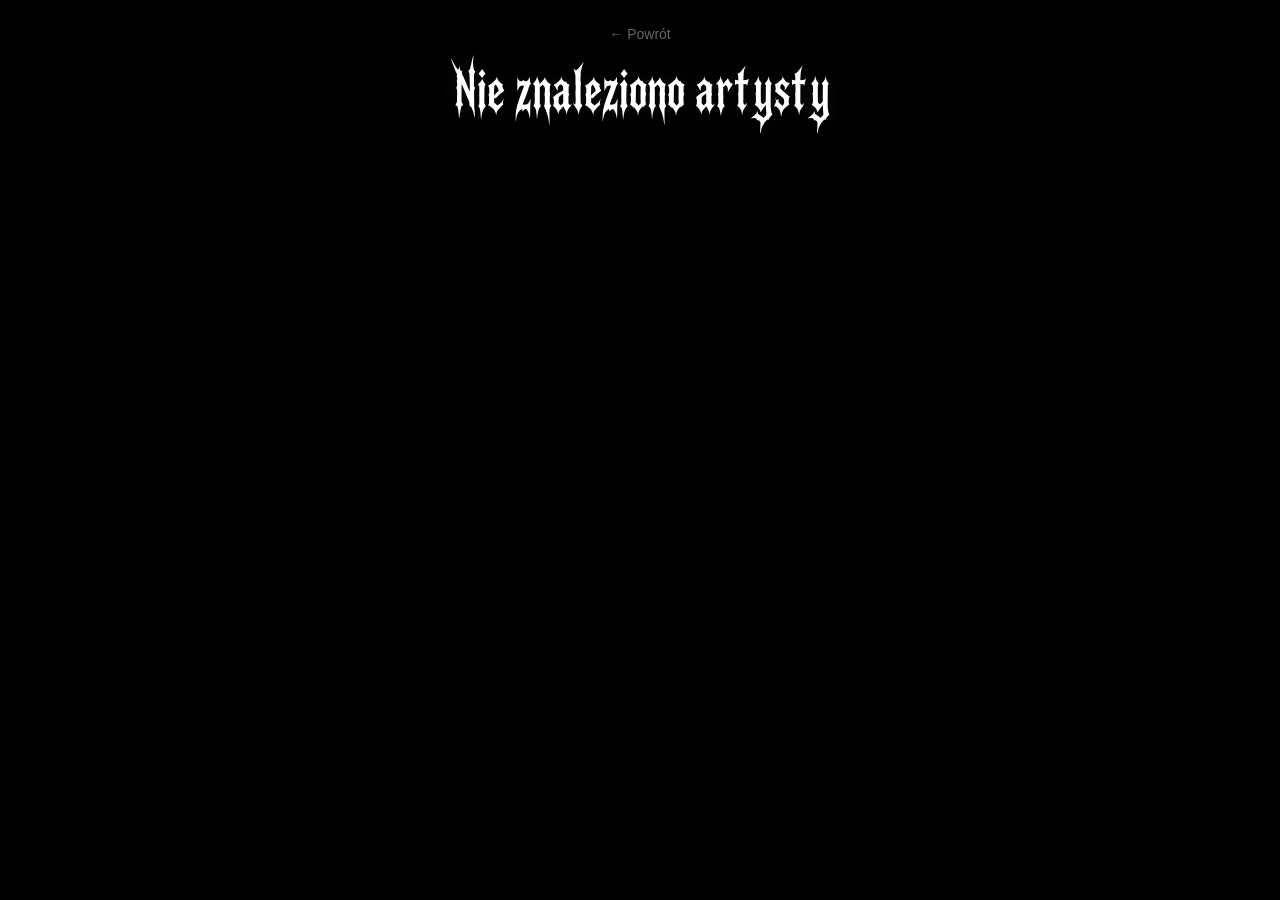
<file: artist.html>
<!DOCTYPE html>
<html lang="pl">
	<head>
		<meta charset="UTF-8">
		<meta name="viewport" content="width=device-width, initial-scale=1.0">
		<meta name="theme-color" content="#000000">
		<link rel="manifest" href="manifest.json">
		<link rel="stylesheet" href="style.css">
		<link rel="icon" type="image/png" href="img/icon.png">
		<link rel="apple-touch-icon" href="img/icon.png">
		<title>Artysta</title>
	</head>
	<body>
		<header>
			<a href="index.html" class="back">← Powrót</a>
			<h1 class="artist-title"></h1>
		</header>
		<main class="discography"></main>

		<script src="data.js"></script>
		<script>
			(function () {
				const params = new URLSearchParams(window.location.search);
				const name = params.get("name");
				if (!name) {
					document.querySelector(".artist-title").textContent = "Nie znaleziono artysty";
					return;
				}
				const decoded = decodeURIComponent(name);
				const artist = (window.allArtists || []).find(
					(a) => a.name.toLowerCase() === decoded.toLowerCase()
				);
				if (!artist) {
					document.querySelector(".artist-title").textContent = "Nie znaleziono: " + decoded;
					return;
				}
				window.artist = artist;
				document.title = artist.name;
			})();
		</script>
		<script src="bands.js"></script>
		<script src="script.js"></script>
		<script>
			if ("serviceWorker" in navigator) {
				navigator.serviceWorker.register("sw.js").catch(function () {});
			}
		</script>
	</body>
</html>
</file>
<file: style.css>
@font-face {
    font-family: Dystopian-Canticle;
    src: url(Dystopian-Canticle-Regular.otf);
    font-weight: bold;
}

::selection {
    background-color: white;
    color: black;
}

* {
    margin: 0;
    padding: 0;
    box-sizing: border-box;
}

html {
    scroll-behavior: smooth;
}

body {
    background-color: #000;
    color: white;
    overflow-x: hidden;
}

/* =========================
   HEADER
========================= */

header {
    text-align: center;
    padding-top: 25px;
}

.main-title {
    color: white;
    font-family: Dystopian-Canticle;
    font-size: clamp(55px, 9vw, 130px);

    transition: text-shadow 0.4s ease;
}

.main-title:hover {
    text-shadow:
        0 0 10px rgba(255,255,255,0.5),
        0 0 30px rgba(255,255,255,0.2);
}

.navigation {
    margin-top: 10px;
    margin-bottom: 50px;
}

.nav-title {
    color: white;
    font-family: Dystopian-Canticle;
    font-size: clamp(22px, 3vw, 42px);

    margin: 0 2vw;

    position: relative;

    transition:
        color 0.3s ease,
        text-shadow 0.3s ease;
}

.nav-title::after {
    content: "";

    position: absolute;
    left: 50%;
    bottom: -6px;

    width: 0;
    height: 2px;

    background: white;

    transform: translateX(-50%);

    transition: width 0.3s ease;
}

.nav-title:hover {
    color: #ddd;

    text-shadow:
        0 0 10px rgba(255,255,255,0.5);
}

.nav-title:hover::after {
    width: 100%;
}

.ranking {
    width: 65%;
    max-width: 1000px;

    margin: 0 auto;
}


/* =========================================================
   NAGŁÓWEK PODSTRONY WYKONAWCY
========================================================= */

header {
    text-align: center;

    padding-top: 25px;
}

.back {
    display: inline-block;

    color: #666;

    font-family: Arial, sans-serif;

    font-size: 14px;

    text-decoration: none;

    transition:
        color 0.3s ease,
        transform 0.3s ease;
}

.back:hover {
    color: #fff;

    transform: translateX(-3px);
}

.artist-title {
    margin: 8px 0 0;

    color: #fff;

    font-family: Dystopian-Canticle;

    font-size: clamp(45px, 6vw, 75px);

    line-height: 1;

    text-align: center;

    text-shadow:
        0 0 20px rgba(255,255,255,0.08);

    animation:
        artistTitleAppear 0.8s ease both;
}

@keyframes artistTitleAppear {

    from {
        opacity: 0;
        transform: translateY(-15px);
    }

    to {
        opacity: 1;
        transform: translateY(0);
    }
}


/* =========================================================
   PROFIL WYKONAWCY
========================================================= */

.artist-profile {
    width: min(1050px, 92%);

    margin: 50px auto 75px;

    padding: 30px;

    display: flex;

    align-items: center;

    gap: 42px;

    position: relative;

    background:
        linear-gradient(
            135deg,
            #0b0b0b,
            #050505 60%,
            #090909
        );

    border: 1px solid #292929;

    border-radius: 20px;

    overflow: hidden;

    box-shadow:
        0 25px 70px rgba(0,0,0,0.8),
        0 0 0 1px rgba(255,255,255,0.015);

    animation:
        profileAppear 0.8s cubic-bezier(.2,.8,.2,1) both;

    transition:
        transform 0.4s ease,
        border-color 0.4s ease,
        box-shadow 0.4s ease;
}

@keyframes profileAppear {

    from {
        opacity: 0;
        transform: translateY(30px) scale(0.98);
    }

    to {
        opacity: 1;
        transform: translateY(0) scale(1);
    }
}

.artist-profile:hover {
    transform: translateY(-4px);

    border-color: #444;

    box-shadow:
        0 30px 80px rgba(0,0,0,0.9),
        0 0 35px rgba(255,255,255,0.025);
}


/* =========================================================
   GÓRNA LINIA
========================================================= */

.artist-profile::before {
    content: "";

    position: absolute;

    top: 0;
    left: 8%;

    width: 84%;
    height: 1px;

    background:
        linear-gradient(
            90deg,
            transparent,
            rgba(255,255,255,0.4),
            transparent
        );

    pointer-events: none;
}


/* =========================================================
   DELIKATNA POŚWIATA
========================================================= */

.artist-profile::after {
    content: "";

    position: absolute;

    width: 450px;
    height: 450px;

    top: -300px;
    left: 50%;

    transform: translateX(-50%);

    background:
        radial-gradient(
            circle,
            rgba(255,255,255,0.035),
            transparent 70%
        );

    pointer-events: none;
}


/* =========================================================
   ZDJĘCIE
========================================================= */

.artist-profile-image {
    width: 320px;
    min-width: 320px;
    height: 320px;

    position: relative;

    overflow: hidden;

    border-radius: 16px;

    background: #020202;

    border: 1px solid #303030;

    box-shadow:
        0 15px 40px rgba(0,0,0,0.85);

    flex-shrink: 0;

    animation:
        imageAppear 1s cubic-bezier(.2,.8,.2,1) 0.15s both;

    transition:
        border-color 0.4s ease,
        box-shadow 0.4s ease,
        transform 0.5s cubic-bezier(.2,.8,.2,1);
}

@keyframes imageAppear {

    from {
        opacity: 0;
        transform: translateX(-25px);
    }

    to {
        opacity: 1;
        transform: translateX(0);
    }
}

.artist-profile:hover .artist-profile-image {
    transform: scale(1.015);

    border-color: #444;

    box-shadow:
        0 20px 50px rgba(0,0,0,0.9);
}


/* =========================================================
   OBRAZ
========================================================= */

.artist-profile-image img {
    width: 100%;
    height: 100%;

    display: block;

    object-fit: cover;

    filter:
        grayscale(30%)
        brightness(0.72)
        contrast(1.15);

    transform: scale(1.02);

    transition:
        transform 0.8s cubic-bezier(.2,.8,.2,1),
        filter 0.8s ease;
}

.artist-profile:hover .artist-profile-image img {
    transform: scale(1.07);

    filter:
        grayscale(5%)
        brightness(0.88)
        contrast(1.1);
}


/* =========================================================
   WARSTWA NA ZDJĘCIU
========================================================= */

.artist-profile-image::after {
    content: "";

    position: absolute;

    inset: 0;

    background:
        linear-gradient(
            135deg,
            rgba(0,0,0,0.15),
            transparent 45%,
            rgba(0,0,0,0.35)
        );

    pointer-events: none;
}


/* =========================================================
   PRAWA CZĘŚĆ
========================================================= */

.artist-profile-main {
    flex: 1;

    min-width: 0;

    display: flex;

    flex-direction: column;

    justify-content: center;

    align-items: flex-start;

    position: relative;

    z-index: 2;

    animation:
        profileContentAppear 0.8s ease 0.25s both;
}

@keyframes profileContentAppear {

    from {
        opacity: 0;
        transform: translateX(20px);
    }

    to {
        opacity: 1;
        transform: translateX(0);
    }
}


/* =========================================================
   NAZWA
========================================================= */

.artist-profile-name {
    margin: 0;

    color: #fff;

    font-family: Dystopian-Canticle;

    font-size: clamp(45px, 5vw, 68px);

    line-height: 0.95;

    font-weight: bold;

    letter-spacing: 1px;

    text-shadow:
        0 0 25px rgba(255,255,255,0.05);

    transition:
        transform 0.35s ease,
        text-shadow 0.35s ease;
}

.artist-profile:hover .artist-profile-name {
    transform: translateX(4px);

    text-shadow:
        0 0 25px rgba(255,255,255,0.15),
        0 0 45px rgba(255,255,255,0.04);
}


/* =========================================================
   GATUNEK
========================================================= */

.artist-profile-genre {
    margin-top: 13px;

    color: #777;

    font-family: Arial, sans-serif;

    font-size: 10px;

    font-weight: bold;

    text-transform: uppercase;

    letter-spacing: 4px;
}


/* =========================================================
   DEKORACYJNA LINIA
========================================================= */

.artist-profile-genre::after {
    content: "";

    display: block;

    width: 110px;
    height: 1px;

    margin-top: 13px;

    background:
        linear-gradient(
            90deg,
            #555,
            transparent
        );
}


/* =========================================================
   OPIS
========================================================= */

.artist-profile-description {
    width: 100%;

    max-width: 620px;

    margin: 21px 0 26px;

    color: #999;

    font-family: Arial, sans-serif;

    font-size: 14px;

    line-height: 1.75;
}


/* =========================================================
   STATYSTYKI
========================================================= */

.artist-stats {
    width: 100%;

    max-width: 680px;

    display: grid;

    grid-template-columns:
        repeat(3, minmax(100px, 1fr));

    gap: 8px;
}


/* =========================================================
   POJEDYNCZA STATYSTYKA
========================================================= */

.artist-stat {
    min-height: 67px;

    padding: 10px 12px 10px 46px;

    display: flex;

    flex-direction: column;

    justify-content: center;

    position: relative;

    background:
        linear-gradient(
            145deg,
            #111,
            #0b0b0b
        );

    border: 1px solid #242424;

    border-radius: 8px;

    transition:
        transform 0.3s cubic-bezier(.2,.8,.2,1),
        background 0.3s ease,
        border-color 0.3s ease,
        box-shadow 0.3s ease;
}

.artist-stat:hover {
    transform: translateY(-4px);

    background: #141414;

    border-color: #414141;

    box-shadow:
        0 10px 25px rgba(0,0,0,0.55);
}


/* =========================================================
   IKONA
========================================================= */

.artist-stat::before {
    position: absolute;

    left: 13px;
    top: 50%;

    width: 22px;
    height: 22px;

    display: flex;

    align-items: center;
    justify-content: center;

    transform: translateY(-50%);

    color: #777;

    font-family: Arial, sans-serif;

    font-size: 14px;

    border: 1px solid #333;

    border-radius: 50%;

    transition:
        color 0.3s ease,
        border-color 0.3s ease,
        transform 0.3s ease;
}

.artist-stat:hover::before {
    color: #fff;

    border-color: #666;

    transform:
        translateY(-50%)
        scale(1.08);
}


/* =========================================================
   IKONY POSZCZEGÓLNYCH PÓL
========================================================= */

.artist-stat:nth-child(1)::before {
    content: "◆";
}

.artist-stat:nth-child(2)::before {
    content: "⌖";
}

.artist-stat:nth-child(3)::before {
    content: "✦";
}

.artist-stat:nth-child(4)::before {
    content: "◒";
}

.artist-stat:nth-child(5)::before {
    content: "♜";
}


/* =========================================================
   LABEL
========================================================= */

.artist-stat-label {
    display: block;

    margin-bottom: 5px;

    color: #555;

    font-family: Arial, sans-serif;

    font-size: 8px;

    font-weight: bold;

    text-transform: uppercase;

    letter-spacing: 1.7px;
}


/* =========================================================
   WARTOŚĆ
========================================================= */

.artist-stat-value {
    display: block;

    color: #d2d2d2;

    font-family: Arial, sans-serif;

    font-size: 12px;

    font-weight: 600;

    white-space: nowrap;

    overflow: hidden;

    text-overflow: ellipsis;

    transition:
        color 0.3s ease;
}

.artist-stat:hover .artist-stat-value {
    color: #fff;
}


/* =========================================================
   BRAK ZDJĘCIA
========================================================= */

.artist-profile-image.image-missing {
    background:
        radial-gradient(
            circle at center,
            #181818,
            #030303 70%
        );
}


/* =========================================================
   DYSKOGRAFIA
========================================================= */

.artist-profile + .discography {
    margin-top: 0;
}


/* =========================================================
   TABLET
========================================================= */

@media (max-width: 900px) {

    .artist-profile {
        width: 92%;

        padding: 25px;

        gap: 28px;
    }

    .artist-profile-image {
        width: 260px;
        min-width: 260px;
        height: 260px;
    }

    .artist-profile-name {
        font-size: 47px;
    }

    .artist-profile-description {
        font-size: 13px;
    }

    .artist-stats {
        grid-template-columns:
            repeat(2, minmax(110px, 1fr));
    }
}


/* =========================================================
   MOBILE
========================================================= */

@media (max-width: 650px) {

    .artist-title {
        font-size: 48px;
    }

    .artist-profile {
        width: 94%;

        margin: 35px auto 55px;

        padding: 20px;

        flex-direction: column;

        gap: 25px;

        text-align: center;

        border-radius: 18px;
    }

    .artist-profile-image {
        width: 250px;
        min-width: 250px;
        height: 250px;
    }

    .artist-profile-main {
        width: 100%;

        align-items: center;

        text-align: center;
    }

    .artist-profile-name {
        font-size: 43px;
    }

    .artist-profile-genre {
        letter-spacing: 3px;
    }

    .artist-profile-genre::after {
        margin-left: auto;
        margin-right: auto;
    }

    .artist-profile-description {
        font-size: 13px;

        line-height: 1.65;
    }

    .artist-stats {
        width: 100%;

        grid-template-columns:
            repeat(2, 1fr);
    }

    .artist-stat {
        text-align: left;
    }
}


/* =========================================================
   MAŁE TELEFONY
========================================================= */

@media (max-width: 430px) {

    .artist-title {
        font-size: 40px;
    }

    .artist-profile {
        width: 94%;

        padding: 15px;

        gap: 20px;
    }

    .artist-profile-image {
        width: 210px;
        min-width: 210px;
        height: 210px;
    }

    .artist-profile-name {
        font-size: 36px;
    }

    .artist-profile-genre {
        font-size: 8px;

        letter-spacing: 2px;
    }

    .artist-profile-description {
        font-size: 12px;
    }

    .artist-stat {
        min-height: 58px;

        padding-left: 40px;
    }

    .artist-stat::before {
        left: 10px;

        width: 20px;
        height: 20px;

        font-size: 12px;
    }

    .artist-stat-label {
        font-size: 7px;
    }

    .artist-stat-value {
        font-size: 11px;
    }
}
```


.band {
	width: 28vw;
	height: 20vh;
	color: white;
	border: 3px white solid;
	border-radius: 20px;
	font-size: 12vh;
	margin-top: 10px;
	
	display: flex;
    justify-content: center;
    align-items: center;
}

.album {
    width: 70%;
    min-height: 180px;
    color: white;

    border: 2px solid white;
    border-radius: 20px;

    margin: 15px auto;

    display: flex;
    align-items: center;

    box-sizing: border-box;
    padding: 15px 25px;

    font-family: Dystopian-Canticle;
}

.album {
    width: 100%;
    min-height: 190px;

    border: 1px solid #333;
    border-radius: 18px;

    margin-bottom: 18px;

    padding: 15px 25px;

    display: flex;
    align-items: center;

    background:
        linear-gradient(
            100deg,
            #050505,
            #090909,
            #050505
        );

    position: relative;
    overflow: hidden;

	animation: albumAppear 0.6s ease both;

    transition:
        transform 0.35s cubic-bezier(.2,.8,.2,1),
        border-color 0.35s ease,
        box-shadow 0.35s ease,
        background 0.35s ease;
}

@keyframes albumAppear {

    from {
        opacity: 0;
        transform: translateY(20px);
    }

    to {
        opacity: 1;
        transform: translateY(0);
    }

}

.album:nth-child(1) {
    animation-delay: 0.05s;
}

.album:nth-child(2) {
    animation-delay: 0.10s;
}

.album:nth-child(3) {
    animation-delay: 0.15s;
}

.album:nth-child(4) {
    animation-delay: 0.20s;
}

.album:nth-child(5) {
    animation-delay: 0.25s;
}

.album:nth-child(6) {
    animation-delay: 0.30s;
}

.album::before {
    content: "";

    position: absolute;

    top: 0;
    left: -100%;

    width: 60%;
    height: 100%;

    background: linear-gradient(
        90deg,
        transparent,
        rgba(255,255,255,0.035),
        transparent
    );

    transform: skewX(-20deg);

    transition: left 0.7s ease;

    pointer-events: none;
}

.album:hover::before {
    left: 130%;
}


.album:hover {
    transform: translateX(8px);

    border-color: #666;

    background: #0b0b0b;

    box-shadow:
        0 10px 30px rgba(0,0,0,0.7),
        0 0 20px rgba(255,255,255,0.03);
}

.album-number {
    width: 65px;

    flex-shrink: 0;

    font-family: Dystopian-Canticle;

    font-size: clamp(30px, 4vw, 55px);

    color: #555;

    text-align: center;

    transition:
        color 0.3s ease,
        transform 0.3s ease;
}

.album:hover .album-number {
    color: white;
    transform: scale(1.08);
}

.album-cover {
    width: 150px;
    height: 150px;

    object-fit: cover;

    border-radius: 12px;

    flex-shrink: 0;

    box-shadow:
        0 5px 15px rgba(0,0,0,0.8);

    transition:
        transform 0.4s cubic-bezier(.2,.8,.2,1),
        box-shadow 0.4s ease;
}

.album:hover .album-cover {
    transform: scale(1.05) rotate(-1deg);

    box-shadow:
        0 10px 25px rgba(0,0,0,0.9),
        0 0 15px rgba(255,255,255,0.08);
}

.album-info {
    flex: 1;

    margin-left: 30px;

    min-width: 0;
}

.album-title {
    font-family: Dystopian-Canticle;

    font-size: clamp(30px, 4vw, 55px);

    line-height: 1.05;

    white-space: nowrap;
    overflow: hidden;
    text-overflow: ellipsis;

    transition:
        transform 0.3s ease,
        text-shadow 0.3s ease;
}

.album:hover .album-title {
    transform: translateX(4px);

    text-shadow:
        0 0 12px rgba(255,255,255,0.25);
}

.album-artist {
    margin-top: 8px;

    font-family: Arial, sans-serif;

    font-size: clamp(16px, 1.5vw, 22px);

    color: #777;

    transition: color 0.3s ease;
}

.album:hover .album-artist {
    color: #aaa;
}

.spotify {
    width: 42px;
    height: 42px;

    margin: 0 25px;

    flex-shrink: 0;

    display: flex;
    align-items: center;
    justify-content: center;

    opacity: 0.45;

    transition:
        opacity 0.3s ease,
        transform 0.3s ease,
        filter 0.3s ease;
}

.spotify svg {
    width: 28px;
    height: 28px;

    fill: white;

    transition: fill 0.3s ease;
}

.spotify:hover {
    opacity: 1;

    transform: scale(1.2);

    filter:
        drop-shadow(0 0 8px rgba(30,215,96,0.5));
}

.spotify:hover svg {
    fill: #1ed760;
}

.album-rating {
    width: 80px;

    flex-shrink: 0;

    font-family: Arial, sans-serif;

    font-size: clamp(30px, 4vw, 50px);

    font-weight: bold;

    text-align: center;

    transition:
        transform 0.3s ease,
        text-shadow 0.3s ease;
}

.album:hover .album-rating {
    transform: scale(1.1);
}

.rating-low {
    color: #ff3030;
}

.album:hover .rating-low {
    text-shadow:
        0 0 12px rgba(255,48,48,0.6);
}


.rating-medium {
    color: #ffd633;
}

.album:hover .rating-medium {
    text-shadow:
        0 0 12px rgba(255,214,51,0.6);
}


.rating-high {
    color: #55d66b;
}

.album:hover .rating-high {
    text-shadow:
        0 0 12px rgba(85,214,107,0.6);
}

.rating-10 {
    color: #40e0d0;
}

.album:hover .rating-10 {
    text-shadow:
        0 0 10px rgba(64,224,208,0.7),
        0 0 25px rgba(64,224,208,0.3);
}

.artist-album {
    width: 100%;

    margin-bottom: 70px;

    scroll-margin-top: 30px;
}


.album-main {
    min-height: 190px;

    display: flex;
    align-items: center;

    padding: 18px 25px;

    border: 1px solid #333;
    border-radius: 18px;

    background: #070707;

    transition:
        border-color 0.3s ease,
        box-shadow 0.3s ease,
        transform 0.3s ease;
}


.album-main:hover {
    border-color: #777;

    transform: translateX(5px);

    box-shadow:
        0 10px 35px rgba(0,0,0,0.7);
}


.album-details {
    flex: 1;

    margin-left: 30px;
}


.album-title {
    font-family: Dystopian-Canticle;

    font-size: clamp(35px, 4vw, 60px);
}


.album-year {
    margin-top: 8px;

    font-family: Arial, sans-serif;

    font-size: 20px;

    color: #777;
}


.album-rating {
    width: 100px;

    font-family: Arial, sans-serif;

    font-size: 45px;

    font-weight: bold;

    text-align: center;
}

.discography {
    width: 65%;
    max-width: 1000px;

    margin: 0 auto;
}


.year-section {
    margin-bottom: 70px;
}


.year {
    font-family: Dystopian-Canticle;

    font-size: 50px;

    color: #444;

    margin-bottom: 15px;

    border-bottom: 1px solid #222;

    padding-bottom: 8px;

    transition: color 0.3s ease;
}


.year-section:hover .year {
    color: #aaa;
}

.tracks {
    margin-top: 8px;

    border-left: 1px solid #222;
    border-right: 1px solid #222;
    border-bottom: 1px solid #222;

    border-radius: 0 0 12px 12px;

    overflow: hidden;
}


.track {
    min-height: 55px;

    display: flex;
    align-items: center;

    padding: 0 20px;

    border-top: 1px solid #181818;

    font-family: Arial, sans-serif;

    transition:
        background 0.25s ease,
        padding-left 0.25s ease;
}


.track:hover {
    background: #0d0d0d;

    padding-left: 28px;
}


.track-number {
    width: 45px;

    color: #444;

    font-size: 14px;
}


.track-name {
    flex: 1;

    color: #aaa;

    font-size: 17px;
}


.track-rating {
    width: 60px;

    font-size: 20px;

    font-weight: bold;

    text-align: right;

    transition:
        transform 0.25s ease,
        text-shadow 0.25s ease;
}


.track:hover .track-rating {
    transform: scale(1.1);
}

.rating-low {
    color: #ff3030;
}

.rating-medium {
    color: #ffd633;
}

.rating-high {
    color: #55d66b;
}

.rating-10 {
    color: #40e0d0;
}

.album-highlight {
    animation: highlightAlbum 2s ease;
}


@keyframes highlightAlbum {

    0% {
        box-shadow:
            0 0 0 rgba(64,224,208,0);
    }

    30% {
        box-shadow:
            0 0 35px rgba(64,224,208,0.25);
    }

    100% {
        box-shadow:
            0 0 0 rgba(64,224,208,0);
    }

}

.album-clickable {
    cursor: pointer;
}

.album-clickable:hover {
    transform: translateY(-2px);
}

.album-clickable {
    transition: transform 0.2s ease;
}

@media only screen and (max-width: 700px) {

    header {
        padding-top: 20px;
    }

	.discography {
        width: 94%;
    }


    .album-main {
        min-height: 120px;

        padding: 12px;

        border-radius: 14px;
    }


    .album-main .album-cover {
        width: 90px;
        height: 90px;
    }


    .album-details {
        margin-left: 15px;
    }


    .album-title {
        font-size: 25px;
    }


    .album-year {
        font-size: 14px;
    }


    .album-rating {
        width: 55px;
        font-size: 27px;
    }


    .year {
        font-size: 38px;
    }

    .track {
        min-height: 48px;

        padding: 0 10px;
    }


    .track-number {
        width: 30px;

        font-size: 12px;
    }


    .track-name {
        font-size: 14px;

        padding-right: 10px;
    }


    .track-rating {
        width: 45px;

        font-size: 17px;
    }

    .navigation {
        margin-bottom: 30px;
    }

    .nav-title {
        font-size: 24px;
        margin: 0 8px;
    }

    .ranking {
        width: 94%;
    }

    .album {
        min-height: 130px;

        padding: 10px 12px;

        border-radius: 14px;

        margin-bottom: 12px;
    }

    .album-number {
        width: 38px;

        font-size: 25px;
    }

    .album-cover {
        width: 95px;
        height: 95px;

        border-radius: 9px;
    }

    .album-info {
        margin-left: 15px;
    }

    .album-title {
        font-size: 25px;
    }

    .album-artist {
        font-size: 14px;
        margin-top: 5px;
    }

    .spotify {
        width: 30px;
        height: 30px;

        margin: 0 8px;
    }

    .spotify svg {
        width: 21px;
        height: 21px;
    }

    .album-rating {
        width: 48px;

        font-size: 27px;
    }
}

@media only screen and (max-width: 430px) {

    .main-title {
        font-size: 55px;
    }

    .navigation {
        display: flex;
        justify-content: center;
        flex-wrap: wrap;
        gap: 5px;
    }

    .nav-title {
        font-size: 20px;
    }

    .album {
        padding: 9px;
    }

    .album-number {
        width: 30px;
        font-size: 21px;
    }

    .album-cover {
        width: 75px;
        height: 75px;
    }

    .album-info {
        margin-left: 10px;
    }

    .album-title {
        font-size: 21px;
    }

    .album-artist {
        font-size: 12px;
    }

    .spotify {
        margin: 0 5px;
    }

    .album-rating {
        width: 40px;
        font-size: 23px;
    }
}
/* =========================================================
   ZAKŁADKI NAV – STAN ACTIVE
========================================================= */

.nav-title.active {
    color: #fff;
    text-shadow:
        0 0 10px rgba(255,255,255,0.5),
        0 0 25px rgba(255,255,255,0.2);
}

.nav-title.active::after {
    width: 100%;
}

.nav-title {
    text-decoration: none;
    cursor: pointer;
}

/* =========================================================
   PRZYCISK „WIĘCEJ...”
========================================================= */

#load-more-wrap {
    text-align: center;
    padding: 30px 0 60px;
}

.load-more-btn {
    font-family: Dystopian-Canticle, sans-serif;
    font-size: clamp(18px, 2.5vw, 28px);
    color: #fff;
    background: transparent;
    border: 1px solid #444;
    border-radius: 12px;
    padding: 12px 40px;
    cursor: pointer;
    transition:
        border-color 0.3s ease,
        background 0.3s ease,
        text-shadow 0.3s ease,
        transform 0.25s ease;
}

.load-more-btn:hover {
    border-color: #aaa;
    background: rgba(255, 255, 255, 0.04);
    text-shadow: 0 0 12px rgba(255, 255, 255, 0.35);
    transform: translateY(-2px);
}

/* Utwory – bez ikony Spotify, trochę ciaśniej info */
.track-item .album-info {
    flex: 1;
}

/* =========================================================
   KONTROLKI: WYSZUKIWARKA + FILTRY
========================================================= */

.controls {
    width: min(1000px, 92%);
    margin: 0 auto 30px;
    display: flex;
    flex-direction: column;
    gap: 14px;
}

.search-wrap {
    width: 100%;
}

.search-input {
    width: 100%;
    background: #0a0a0a;
    border: 1px solid #333;
    border-radius: 14px;
    color: #fff;
    font-family: Arial, sans-serif;
    font-size: 16px;
    padding: 14px 18px;
    outline: none;
    transition: border-color 0.3s ease, box-shadow 0.3s ease;
}

.search-input::placeholder {
    color: #666;
}

.search-input:focus {
    border-color: #777;
    box-shadow: 0 0 0 2px rgba(255, 255, 255, 0.06);
}

.filters {
    display: flex;
    flex-wrap: wrap;
    gap: 10px;
    align-items: center;
}

.filter-select {
    background: #0a0a0a;
    border: 1px solid #333;
    border-radius: 12px;
    color: #ddd;
    font-family: Arial, sans-serif;
    font-size: 13px;
    padding: 10px 14px;
    outline: none;
    cursor: pointer;
    transition: border-color 0.25s ease;
    max-width: 100%;
}

.filter-select:hover,
.filter-select:focus {
    border-color: #666;
}

.filter-select option {
    background: #111;
    color: #fff;
}

.filter-reset {
    background: transparent;
    border: 1px solid #333;
    border-radius: 12px;
    color: #888;
    font-size: 14px;
    width: 40px;
    height: 40px;
    cursor: pointer;
    transition: border-color 0.25s ease, color 0.25s ease, background 0.25s ease;
}

.filter-reset:hover {
    border-color: #888;
    color: #fff;
    background: rgba(255, 255, 255, 0.04);
}

.empty-state {
    text-align: center;
    color: #666;
    font-family: Arial, sans-serif;
    font-size: 16px;
    padding: 40px 20px 80px;
}

/* =========================================================
   SIATKA ZESPOŁÓW
========================================================= */

.bands-grid {
    width: min(1100px, 94%);
    margin: 0 auto 60px;
    display: grid;
    grid-template-columns: repeat(auto-fill, minmax(260px, 1fr));
    gap: 22px;
}

.band-card {
    display: flex;
    flex-direction: column;
    text-decoration: none;
    color: #fff;
    background: linear-gradient(145deg, #0b0b0b, #050505);
    border: 1px solid #292929;
    border-radius: 18px;
    overflow: hidden;
    transition:
        transform 0.35s cubic-bezier(.2, .8, .2, 1),
        border-color 0.35s ease,
        box-shadow 0.35s ease;
    animation: albumAppear 0.55s ease both;
}

.band-card:hover {
    transform: translateY(-4px);
    border-color: #555;
    box-shadow: 0 20px 50px rgba(0, 0, 0, 0.7), 0 0 25px rgba(255, 255, 255, 0.03);
}

.band-card-image {
    width: 100%;
    aspect-ratio: 16 / 10;
    background: #020202;
    overflow: hidden;
}

.band-card-image img {
    width: 100%;
    height: 100%;
    object-fit: cover;
    display: block;
    transition: transform 0.45s ease;
}

.band-card:hover .band-card-image img {
    transform: scale(1.04);
}

.band-card-image.image-missing {
    background: linear-gradient(135deg, #111, #050505);
}

.band-card-body {
    padding: 16px 18px 18px;
}

.band-card-name {
    font-family: Dystopian-Canticle, sans-serif;
    font-size: clamp(22px, 3vw, 28px);
    line-height: 1.15;
    margin-bottom: 6px;
}

.band-card-meta {
    font-family: Arial, sans-serif;
    font-size: 12px;
    color: #888;
    margin-bottom: 12px;
}

.band-card-stats {
    display: flex;
    gap: 14px;
    font-family: Arial, sans-serif;
    font-size: 12px;
    color: #aaa;
}

.band-card-stats span:last-child {
    margin-left: auto;
    color: #fff;
    font-weight: bold;
}

@media (max-width: 600px) {
    .filters {
        flex-direction: column;
        align-items: stretch;
    }

    .filter-select,
    .filter-reset {
        width: 100%;
    }

    .filter-reset {
        height: 42px;
    }

    .bands-grid {
        grid-template-columns: 1fr;
    }
}
</file>
